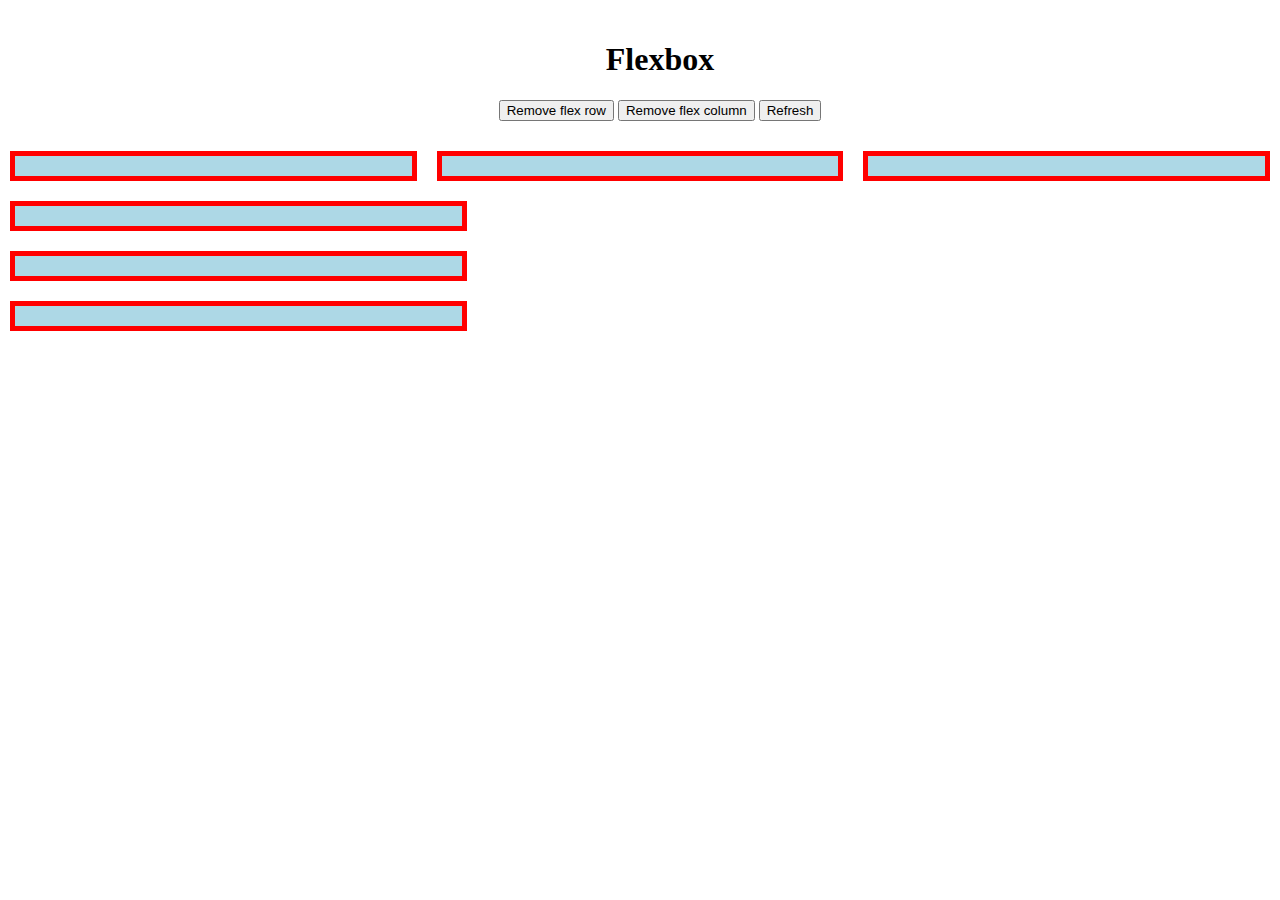
<file: dom_manipulation/index.html>
<!DOCTYPE html>
<html lang="en">

<head>
  <meta charset="UTF-8">
  <meta name="viewport" content="width=device-width, initial-scale=1.0">
  <title>Box Models</title>
  <style>
    body {
      margin: 0;
      padding: 0;
    }

    .flex-row {
      display: flex;
      width: 100%;
      justify-content: space-around;
    }

    .flex-column {
      display: flex;
      flex-direction: column;
      width: 100%;
      justify-content: space-around;
    }

    .coloured-div {
      background-color: lightblue;
      border: 5px solid red;
      margin: 10px;
      padding: 10px;
      display: flex;
      align-items: center;
      justify-content: center;
      width: calc(100% / 3);
    }

    #header {
      margin: 10px;
      padding: 10px;
      display: flex;
      flex-direction: column;
      align-items: center;
      justify-content: center;
      width: 100%;
    }
  </style>
</head>

<body>
  <header id="header">
    <h1>
      Flexbox
    </h1>
    <div>
      <button onclick="window.document.getElementById('flex1').remove()">
        Remove flex row
      </button>
      <button onclick="window.document.getElementById('flex2').remove()">
        Remove flex column
      </button>
      <button onclick="window.location.href = window.location.href">
        Refresh
      </button>
    </div>
  </header>

  <div class="flex-row" id="flex1">
    <div class="coloured-div">
    </div>

    <div class="coloured-div">
    </div>

    <div class="coloured-div">
    </div>
  </div>

  <div class="flex-column" id="flex2">
    <div class="coloured-div">
    </div>

    <div class="coloured-div">
    </div>

    <div class="coloured-div">
    </div>
  </div>

</body>

</html>
</file>
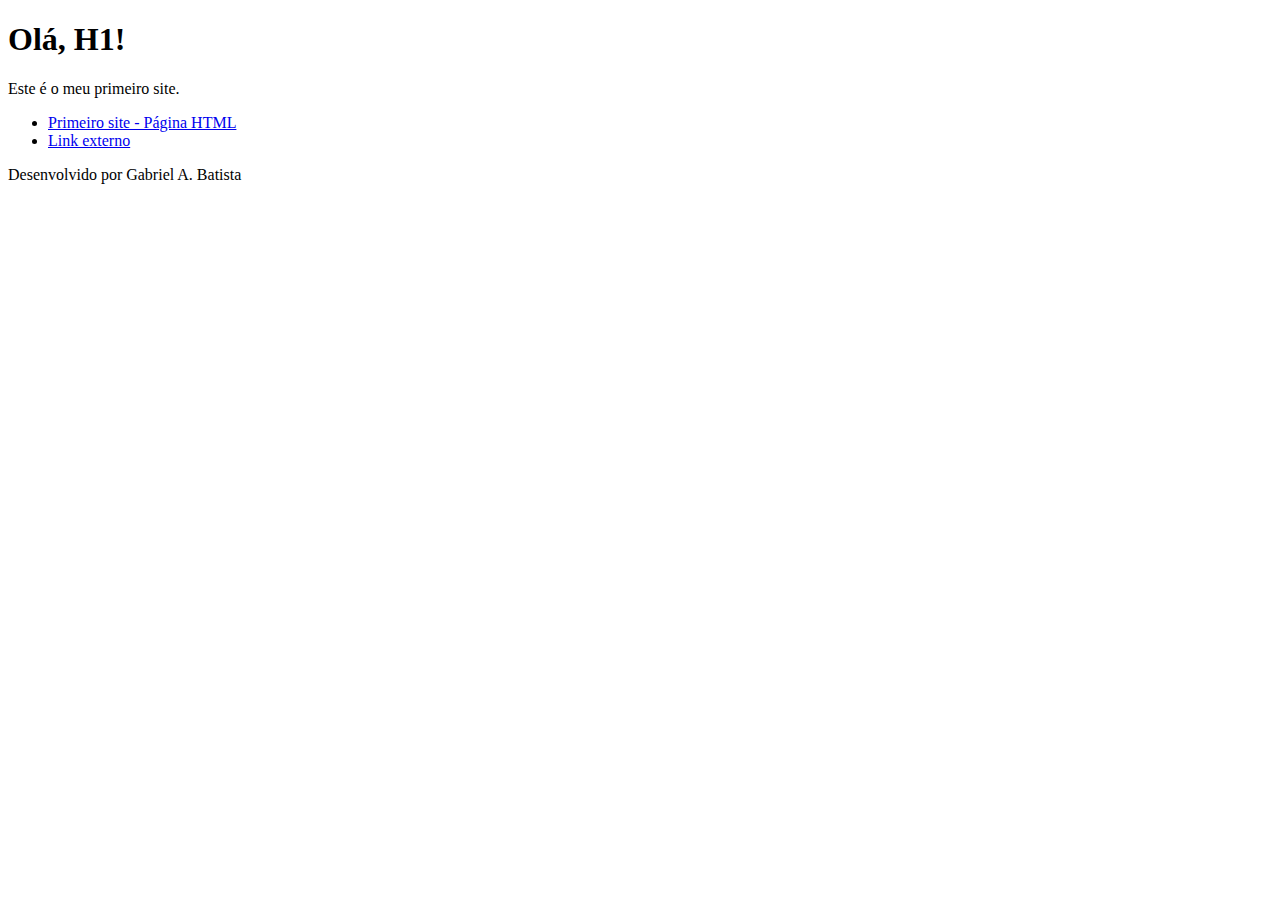
<file: basic_tags.html>
<!DOCTYPE html>
<html lang="en">

<head>
  <meta charset="UTF-8">
  <meta name="viewport" content="width=device-width, initial-scale=1.0">
  <title>Primeira página</title>
</head>

<body>
  <header>
    <h1>Olá, H1!</h1>
  </header>
  <section>
    <p>Este é o meu primeiro site.</p>
  </section>
  <div>
    <ul>
      <li>
        <a href="/initial_html.html">Primeiro site - Página HTML</a>
      </li>
      <li>
        <a href="https://linked.com/in/gabriel-a-batista">Link externo</a>
      </li>
    </ul>
  </div>
  <footer>
    <p>Desenvolvido por Gabriel A. Batista</p>
  </footer>
</body>

</html>
</file>
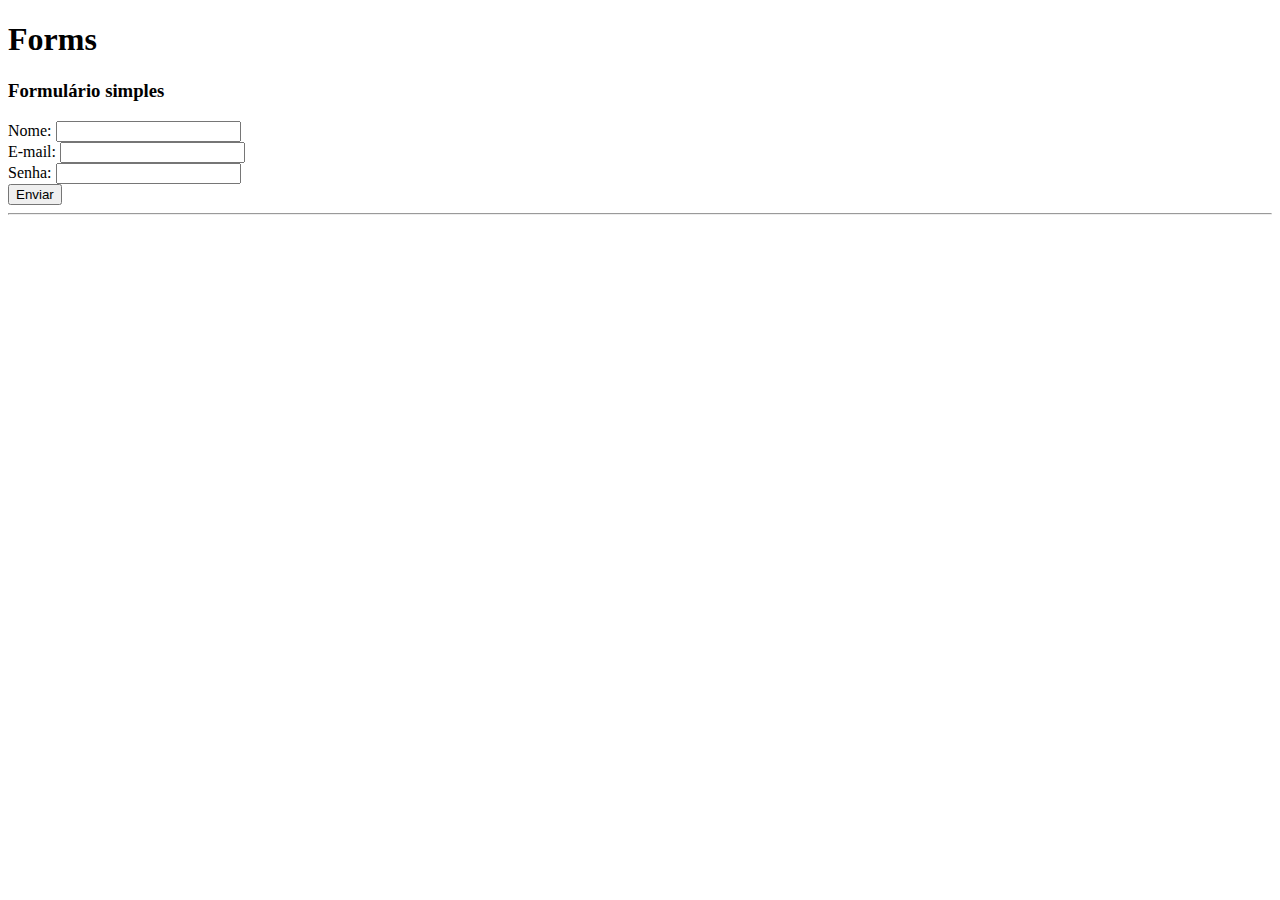
<file: forms.html>
<!DOCTYPE html>
<html lang="en">

<head>
  <meta charset="UTF-8">
  <meta name="viewport" content="width=device-width, initial-scale=1.0">
  <title>Primeira página</title>
</head>

<body>
  <header>
    <h1>Forms</h1>
  </header>

  <section>
    <div>
      <h3>Formulário simples</h3>
      <form action="" method="get">
        <label for="name">Nome:</label>
        <input type="text" id="name" name="name" required>
        <br>
        <label for="email">E-mail:</label>
        <input type="email" id="email" name="email" required>
        <br>
        <label for="password">Senha:</label>
        <input type="password" id="password" name="password" required>
        <br>
        <button type="submit">Enviar</button>
      </form>
    </div>
    <hr>
</body>

</html>
</file>
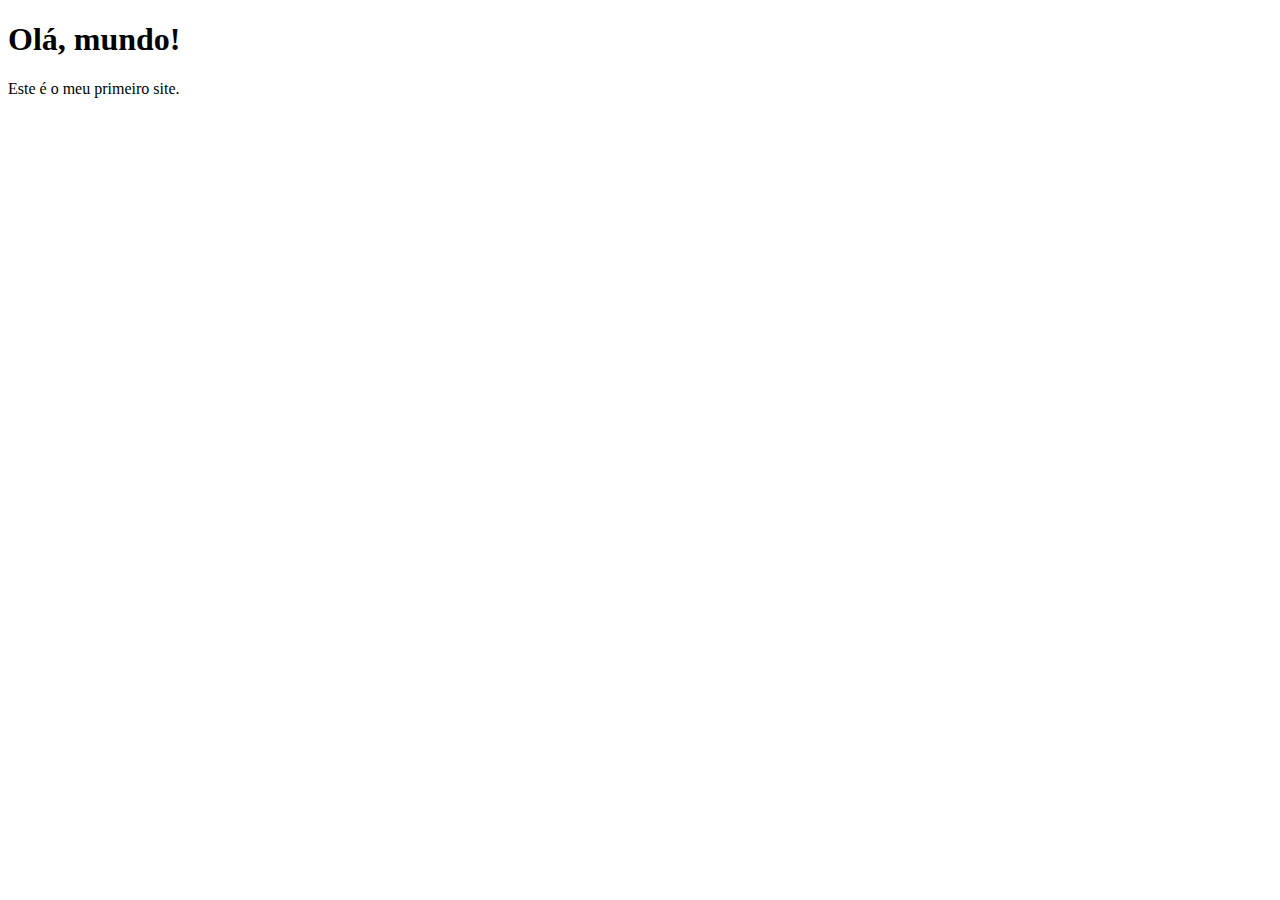
<file: initial_html.html>
<!DOCTYPE html>
<html lang="en">

<head>
  <meta charset="UTF-8">
  <meta name="viewport" content="width=device-width, initial-scale=1.0">
  <title>Primeira página</title>
</head>

<body>
  <h1>Olá, mundo!</h1>
  <p>Este é o meu primeiro site.</p>
</body>

</html>
</file>
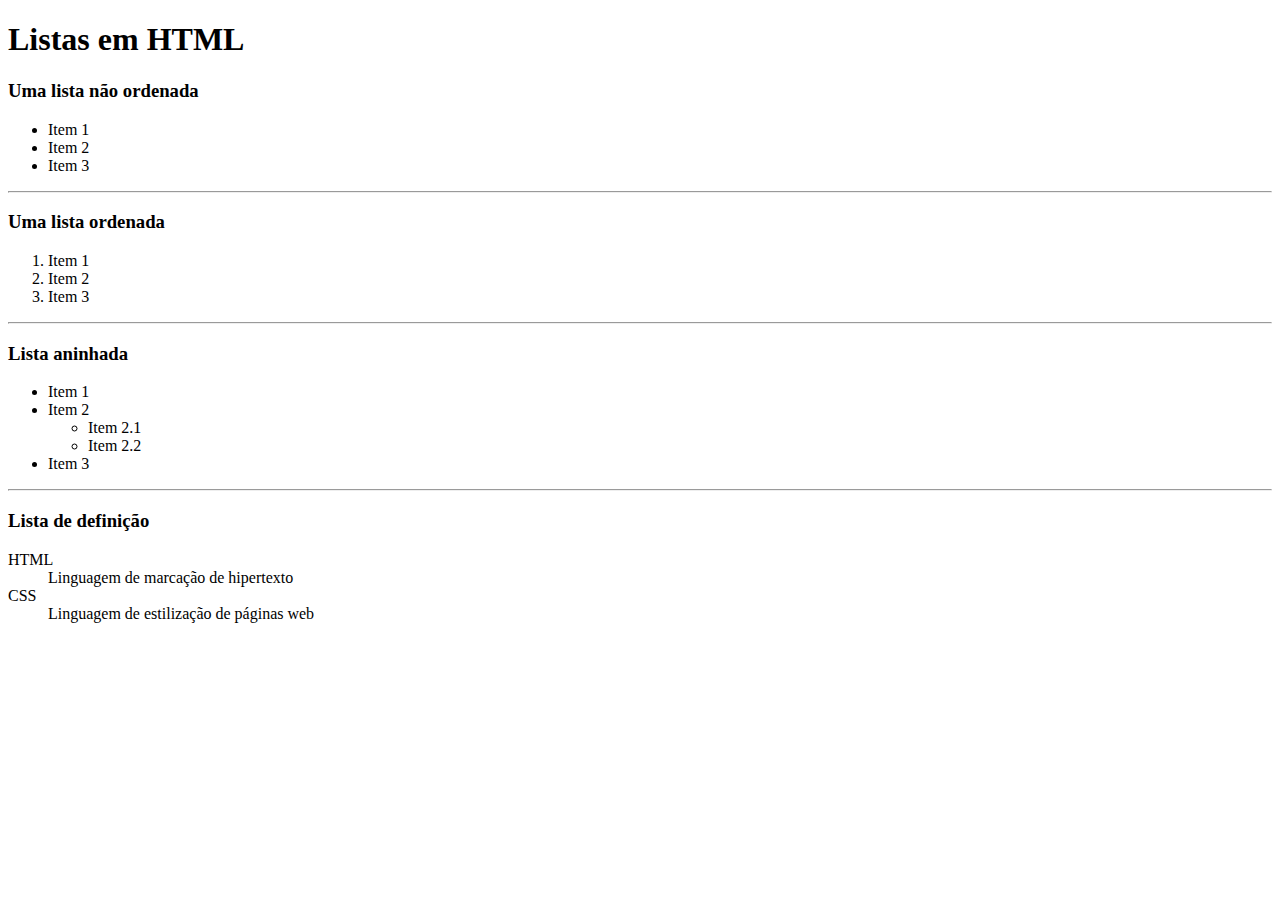
<file: lists.html>
<!DOCTYPE html>
<html lang="en">

<head>
  <meta charset="UTF-8">
  <meta name="viewport" content="width=device-width, initial-scale=1.0">
  <title>Primeira página</title>
</head>

<body>
  <header>
    <h1>
      Listas em HTML
    </h1>
  </header>

  <section>
    <div>
      <h3>Uma lista não ordenada</h3>
      <ul>
        <li>Item 1</li>
        <li>Item 2</li>
        <li>Item 3</li>
      </ul>
    </div>
    <hr>

    <div>
      <h3>Uma lista ordenada</h3>
      <ol>
        <li>Item 1</li>
        <li>Item 2</li>
        <li>Item 3</li>
      </ol>
    </div>
    <hr>

    <div>
      <h3>Lista aninhada</h3>
      <ul>
        <li>Item 1</li>
        <li>Item 2
          <ul>
            <li>Item 2.1</li>
            <li>Item 2.2</li>
          </ul>
        </li>
        <li>Item 3</li>
    </div>
    <hr>

    <div>
      <h3>Lista de definição</h3>
      <dl>
        <dt>HTML</dt>
        <dd>Linguagem de marcação de hipertexto</dd>
        <dt>CSS</dt>
        <dd>Linguagem de estilização de páginas web</dd>
      </dl>
    </div>
  </section>
</body>

</html>
</file>
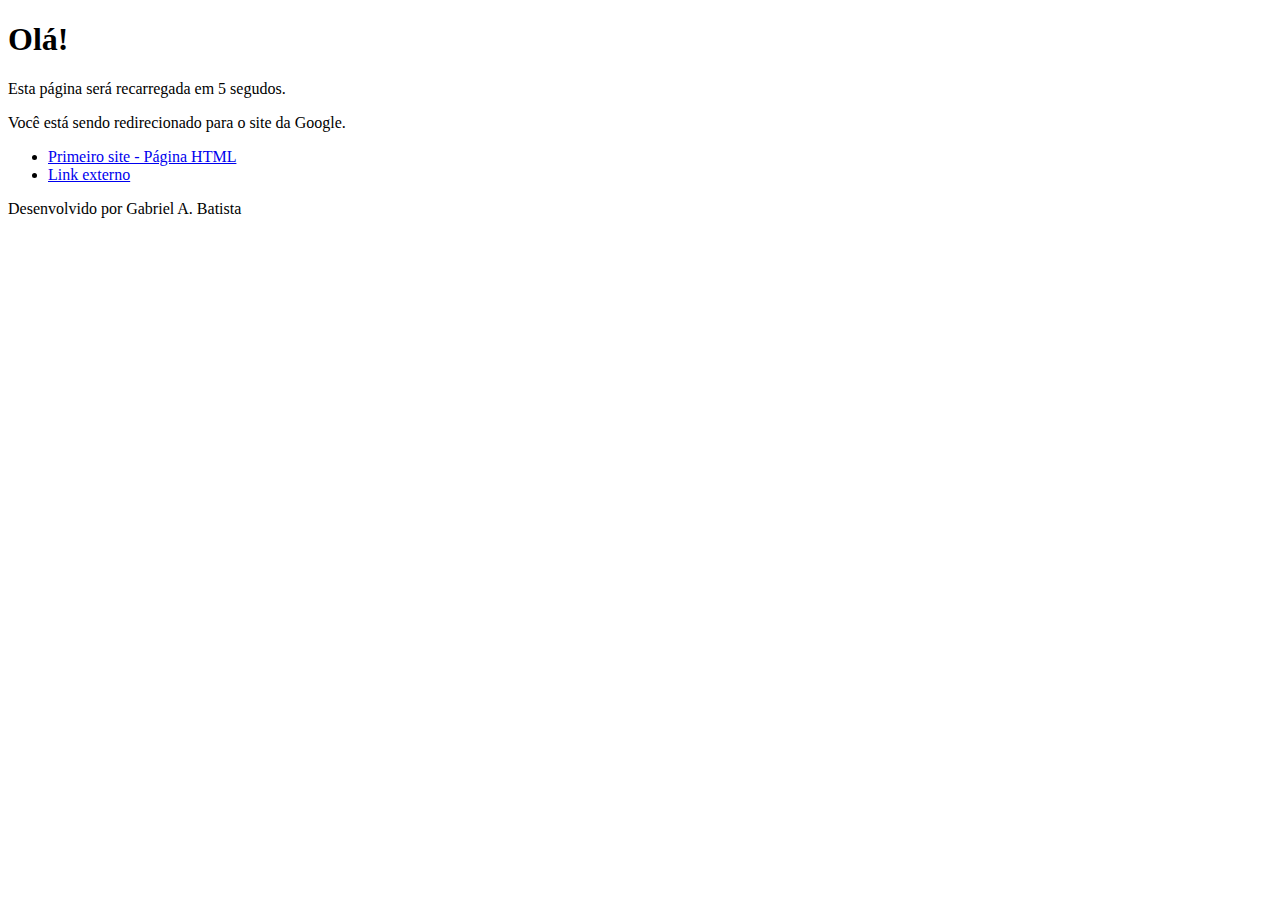
<file: metatags.html>
<!DOCTYPE html>
<html lang="en">

<head>
  <meta charset="UTF-8">
  <meta name="viewport" content="width=device-width, initial-scale=1.0">
  <meta name="description" content="Primeira página de um site simples">
  <meta name="keywords" content="primeira, página, site, simples">
  <meta name="author" content="Gabriel A. Batista">
  <meta name="robots" content="index, follow">
  <meta name="revisit-after" content="1 day">
  <meta name="language" content="Portuguese">
  <meta name="generator" content="VS Code">
  <meta name="application-name" content="Primeiro site">
  <meta http-equiv="refresh" content="5;url=https://www.google.com">
  <title>Primeira página</title>
</head>

<body>
  <header>
    <h1>Olá!</h1>
  </header>
  <section>
    <p>Esta página será recarregada em 5 segudos.</p>
    <p>Você está sendo redirecionado para o site da Google.</p>
  </section>
  <div>
    <ul>
      <li>
        <a href="/initial_html.html">Primeiro site - Página HTML</a>
      </li>
      <li>
        <a href="https://linked.com/in/gabriel-a-batista">Link externo</a>
      </li>
    </ul>
  </div>
  <footer>
    <p>Desenvolvido por Gabriel A. Batista</p>
  </footer>
</body>

</html>
</file>
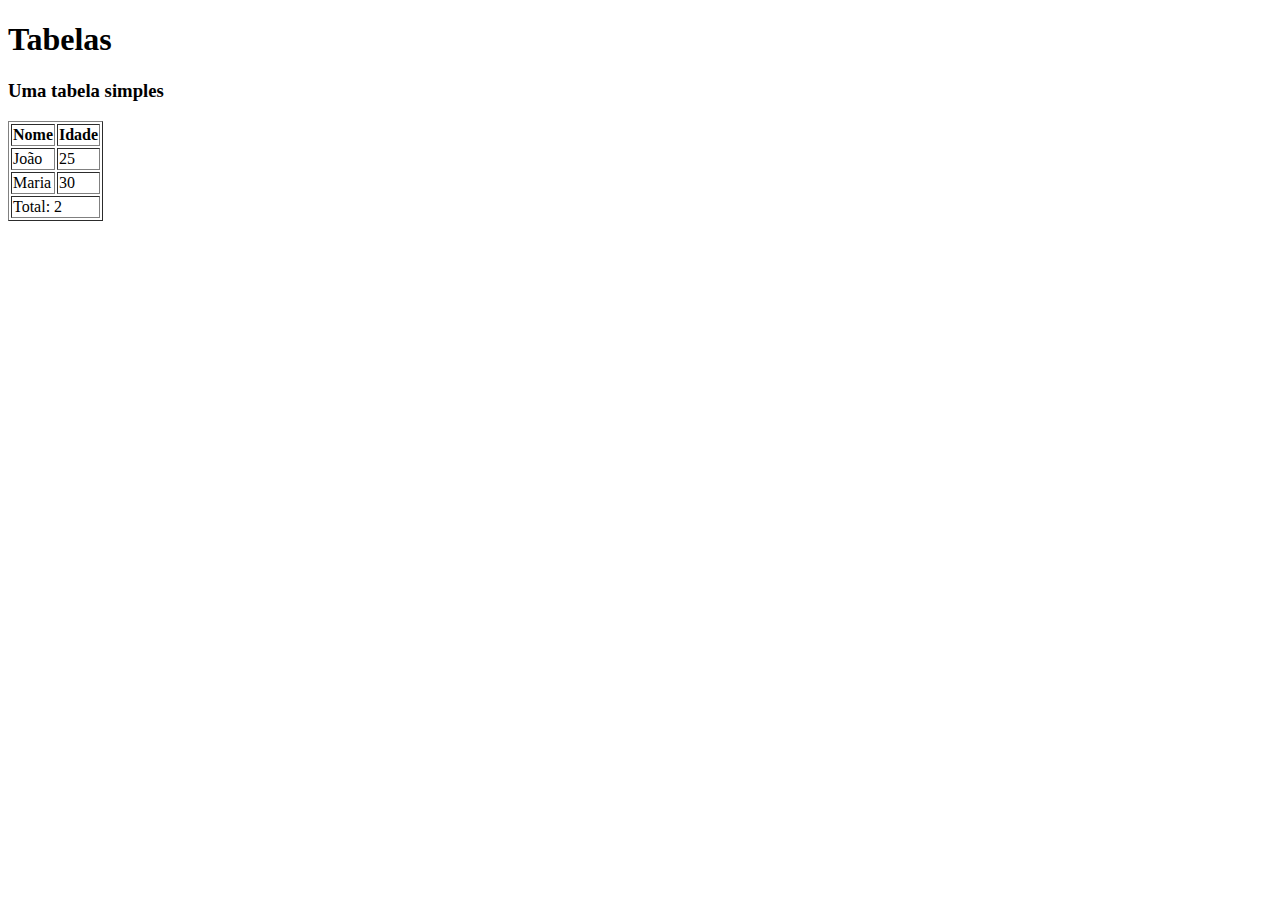
<file: tables.html>
<!DOCTYPE html>
<html lang="en">

<head>
  <meta charset="UTF-8">
  <meta name="viewport" content="width=device-width, initial-scale=1.0">
  <title>Primeira página</title>
</head>

<body>
  <header>
    <h1>Tabelas</h1>
  </header>

  <section>
    <div>
      <h3>Uma tabela simples</h3>
      <table border="1">
        <thead>
          <tr>
            <th>Nome</th>
            <th>Idade</th>
          </tr>
        </thead>
        <tbody>
          <tr>
            <td>João</td>
            <td>25</td>
          </tr>
          <tr>
            <td>Maria</td>
            <td>30</td>
          </tr>
        </tbody>
        <tfoot>
          <tr>
            <td colspan="3">Total: 2</td>
          </tr>
        </tfoot>
      </table>
    </div>
  </section>
</body>

</html>
</file>
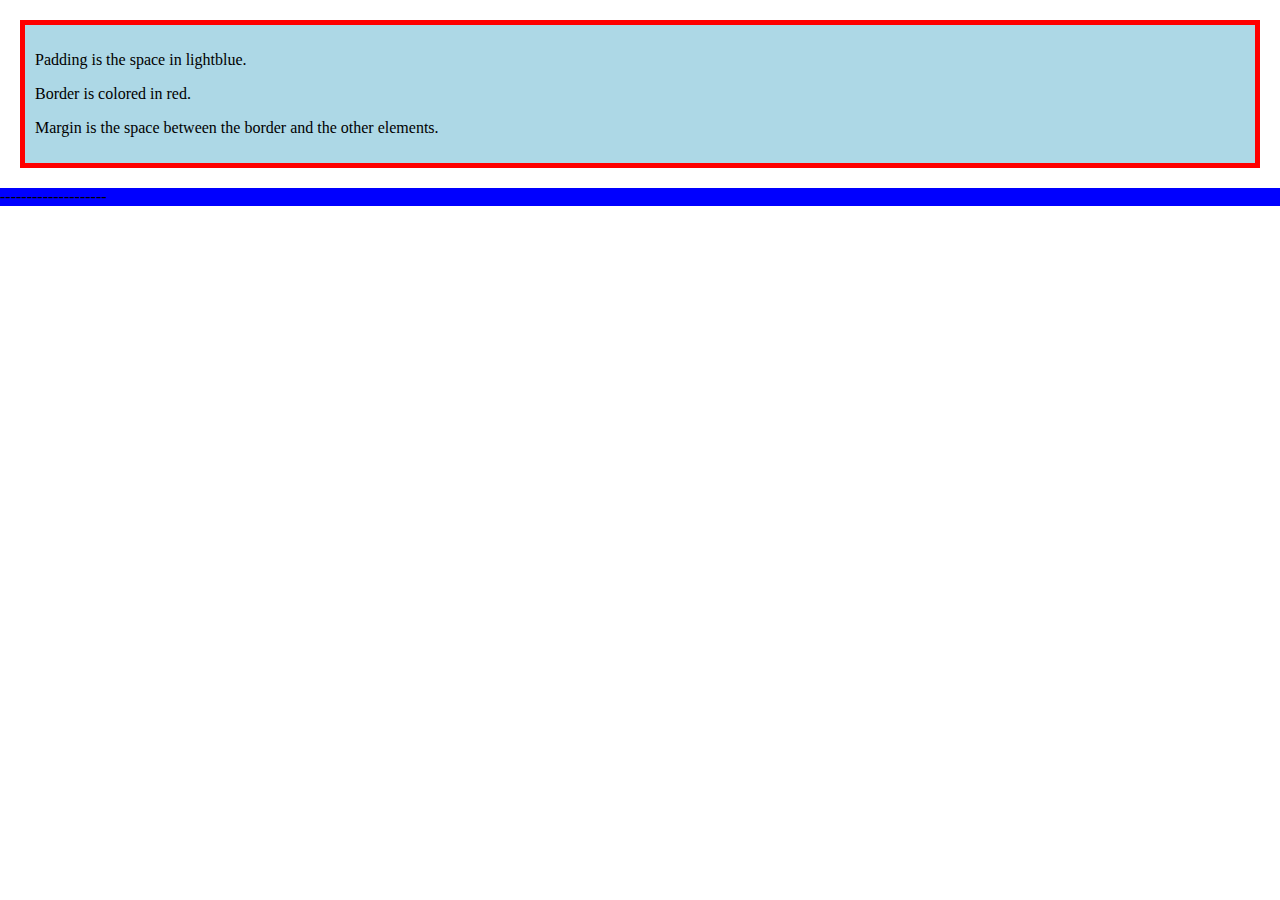
<file: css_basics/box_models/box_models.html>
<!DOCTYPE html>
<html lang="en">

<head>
  <meta charset="UTF-8">
  <meta name="viewport" content="width=device-width, initial-scale=1.0">
  <title>Box Models</title>
  <style>
    body {
      margin: 0;
      padding: 0;
    }

    .coloured-div {
      background-color: lightblue;
      border: 5px solid red;
      margin: 20px;
      padding: 10px;
    }
  </style>
</head>

<body>
  <div class="coloured-div">
    <p>Padding is the space in lightblue.</p>
    <p>Border is colored in red.</p>
    <p>Margin is the space between the border and the other elements.</p>
  </div>
  <div style="background-color: blue;">
    <p>--------------------</p>
  </div>
</body>

</html>
</file>
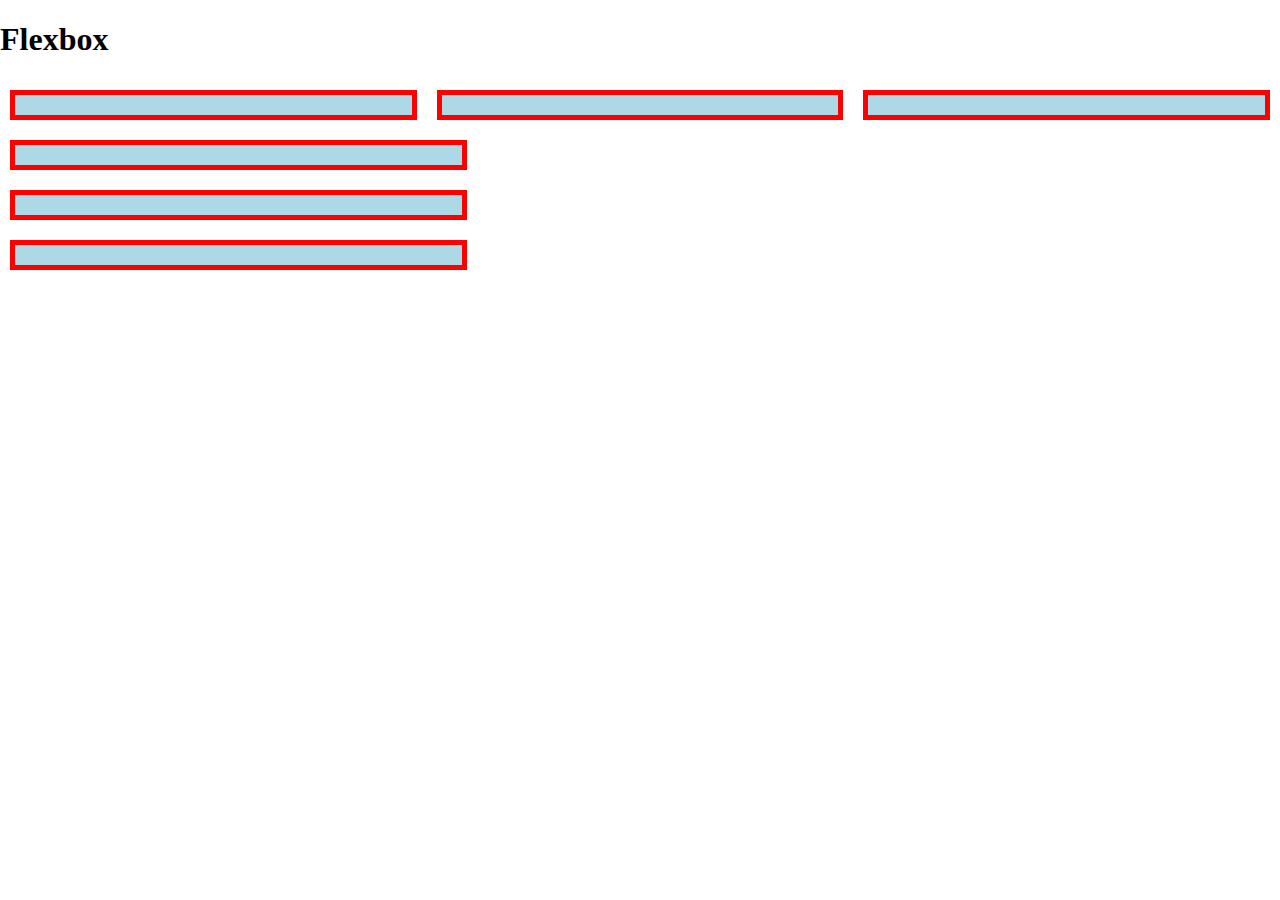
<file: css_basics/flexbox/flexbox.html>
<!DOCTYPE html>
<html lang="en">

<head>
  <meta charset="UTF-8">
  <meta name="viewport" content="width=device-width, initial-scale=1.0">
  <title>Box Models</title>
  <style>
    body {
      margin: 0;
      padding: 0;
    }

    .flex-row {
      display: flex;
      width: 100%;
      justify-content: space-around;
    }

    .flex-column {
      display: flex;
      flex-direction: column;
      width: 100%;
      justify-content: space-around;
    }

    .coloured-div {
      background-color: lightblue;
      border: 5px solid red;
      margin: 10px;
      padding: 10px;
      display: flex;
      align-items: center;
      justify-content: center;
      width: calc(100% / 3);
    }
  </style>
</head>

<body>
  <header>
    <h1>
      Flexbox
    </h1>
  </header>

  <div class="flex-row">
    <div class="coloured-div">
    </div>

    <div class="coloured-div">
    </div>

    <div class="coloured-div">
    </div>
  </div>

  <div class="flex-column">
    <div class="coloured-div">
    </div>

    <div class="coloured-div">
    </div>

    <div class="coloured-div">
    </div>
  </div>

</body>

</html>
</file>
